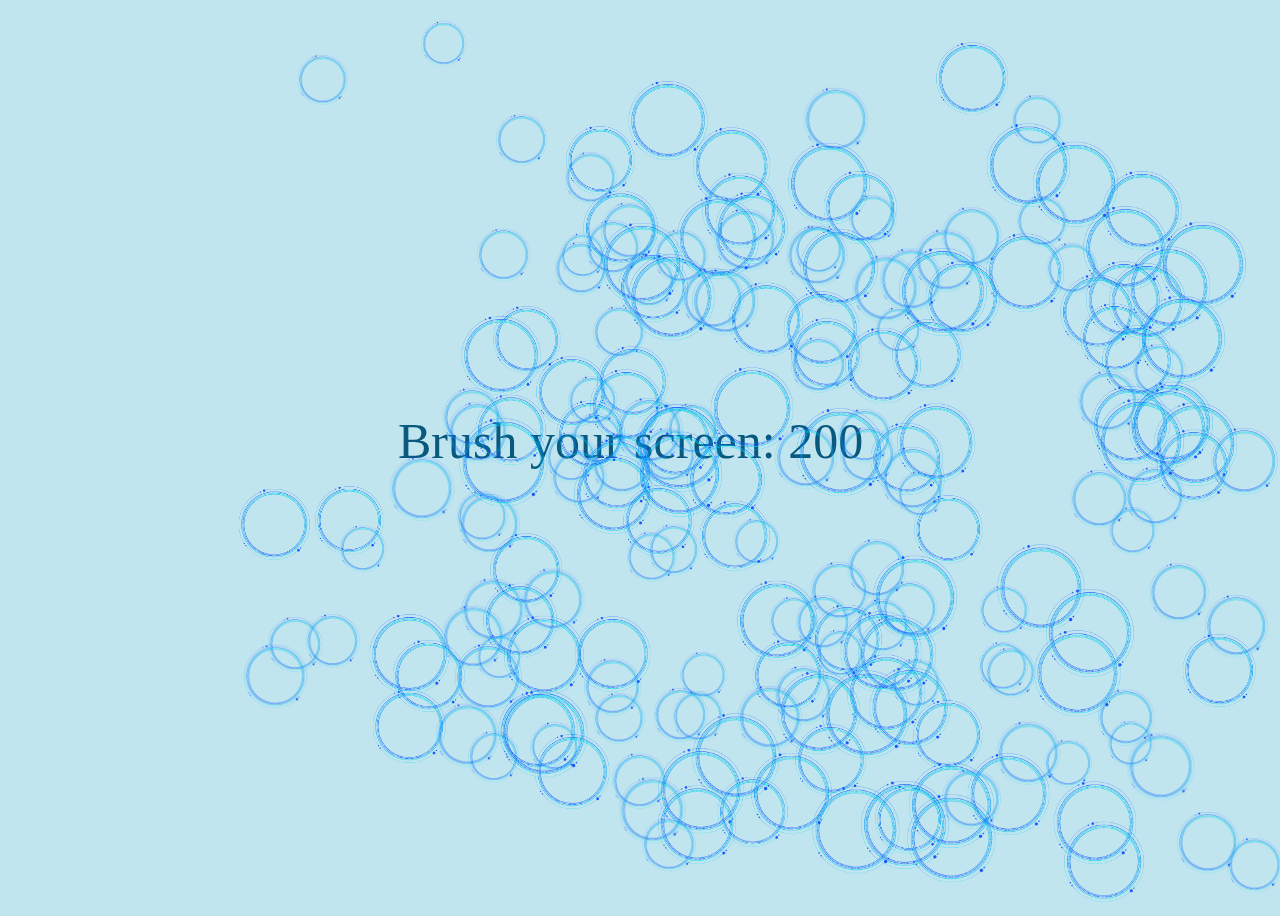
<file: index.html>
<!DOCTYPE html>
<html>
<head>
<link rel="stylesheet" href="a.css" type="text/css">
<script src="a.js"></script>
</head>
<body>
<canvas id="C"; width=1000; height=750;>
</canvas>
<script>
init();

setInterval(draw,10);
setInterval(move,10);
</script>
</body>
</file>
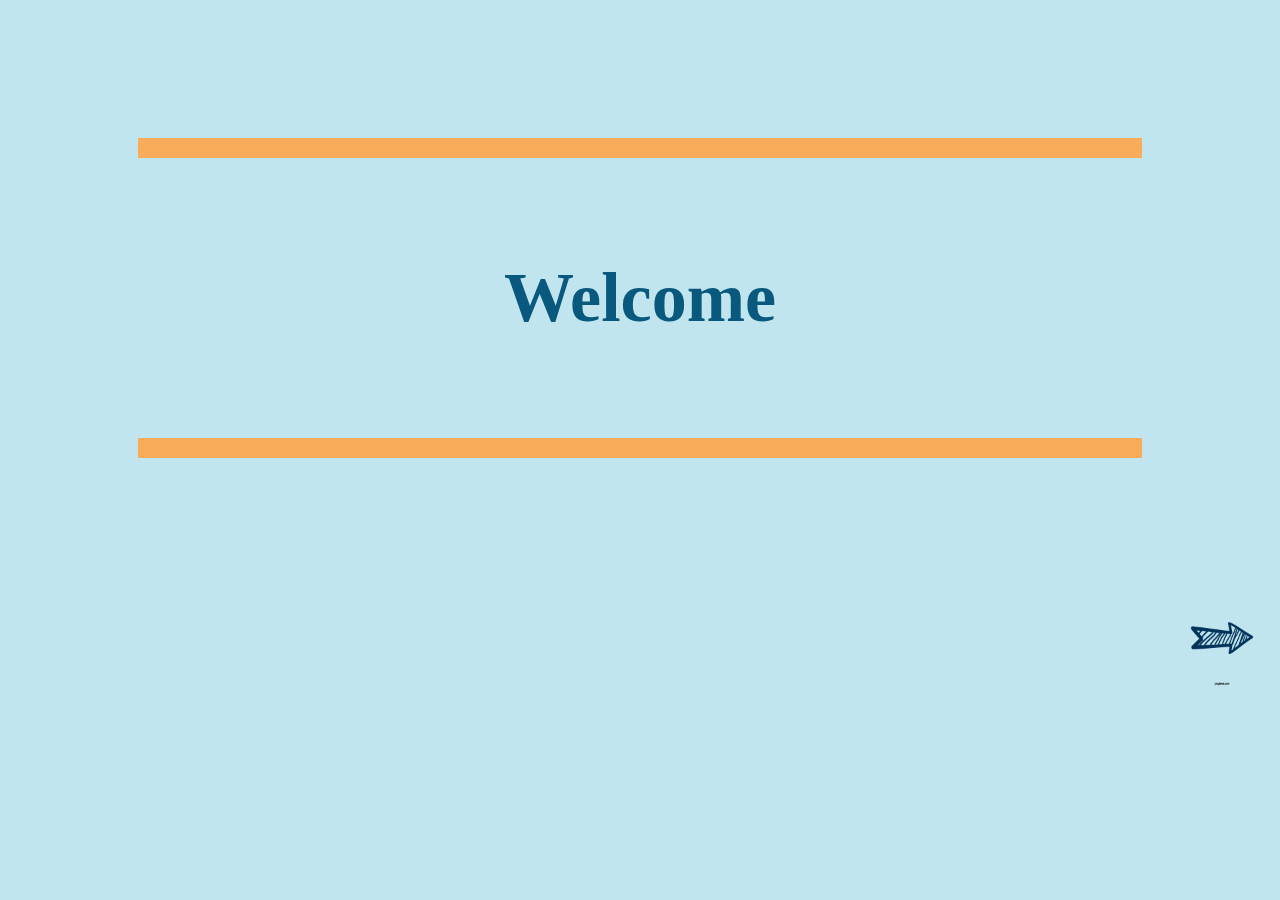
<file: b.html>
<!DOCTYPE html>
<html>
<head>
<link rel="stylesheet" href="a.css" type="text/css">
</head>
<body class=change_before>


<div class="for_padding">
<hr/>
<div id=box>Welcome</div>
<hr/>
</div>
<a href="c.html">
<img src="arrow.png" width=100px height=100px align="right" style="cursor:pointer"></a>
</body>
</file>
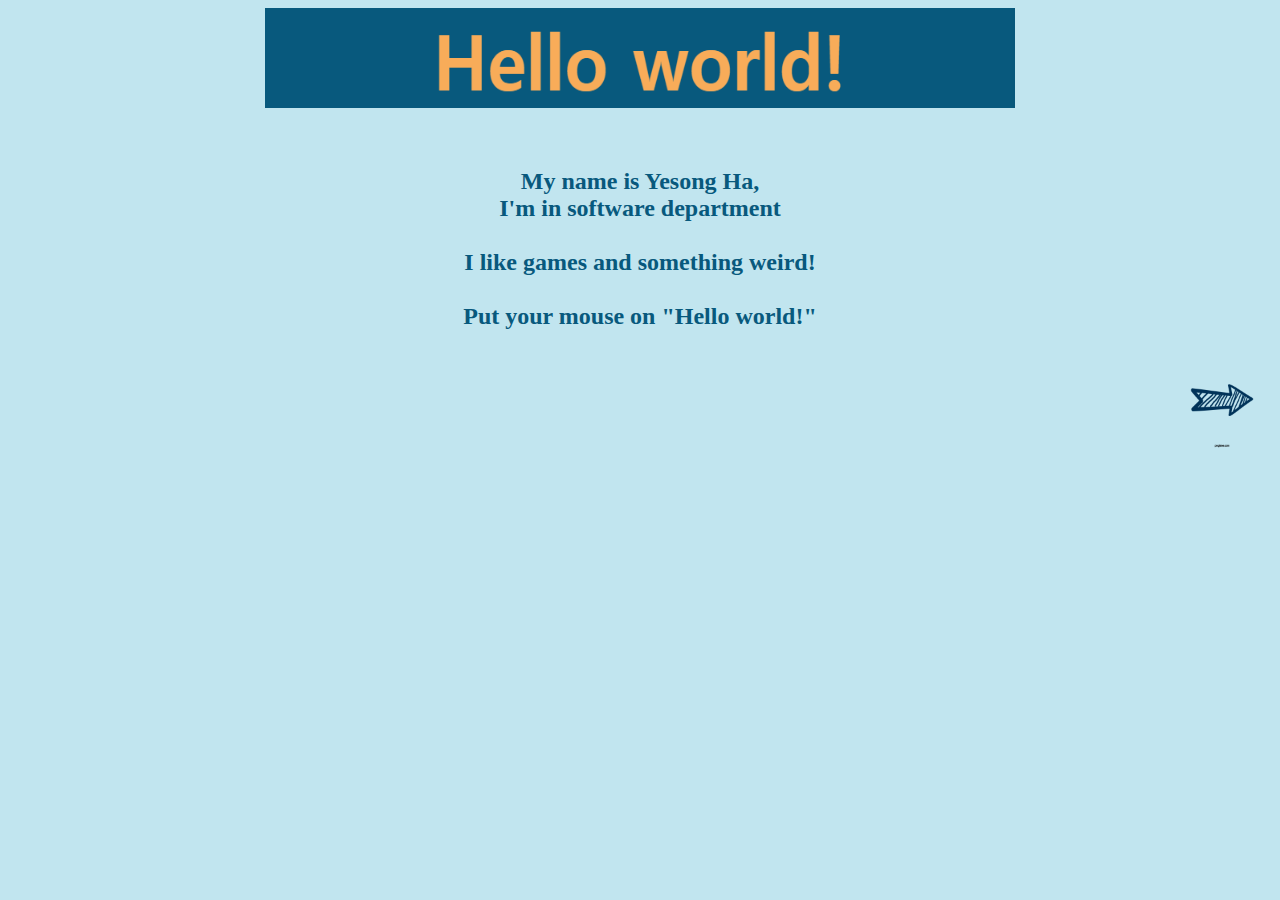
<file: c.html>
<!DOCTYPE html>
<html>
<head>
<link rel="stylesheet" href="a.css" type="text/css">
</head>
<body class=change_before>

<div class=change_pic_before>
<img src="hello.PNG" width=750px height=100px>
</div>
<br/><br/>

<h2>
My name is Yesong Ha,<br/> 
I'm in software department
<br/><br/>
I like games and something weird!
<br/><br/>
Put your mouse on "Hello world!"
</h2>

<a href="d.html">
<img src="arrow.png" width=100px height=100px align="right" style="cursor:pointer"></a>


</body>
</file>
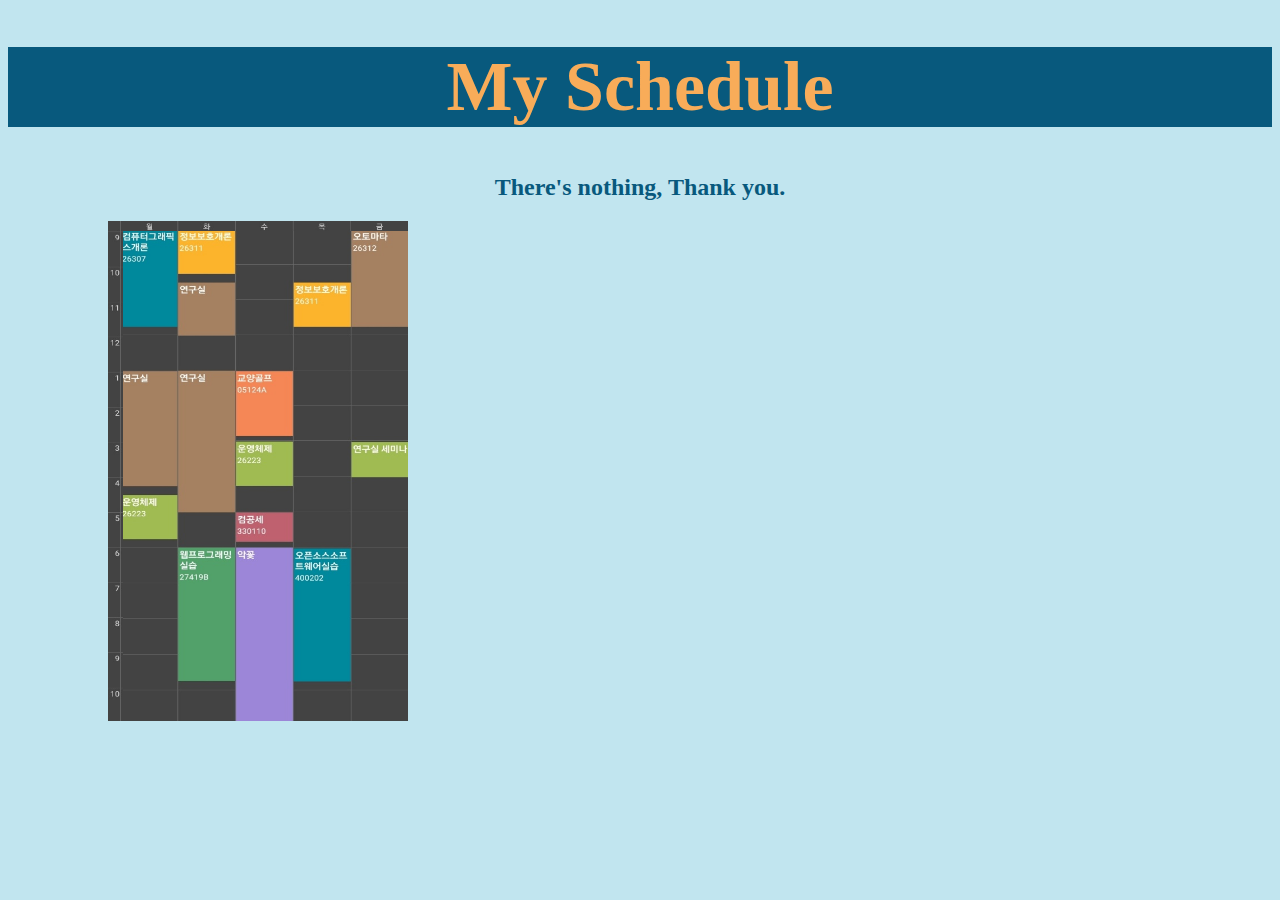
<file: d.html>
<!DOCTYPE html>
<html>
<head>
<link rel="stylesheet" href="a.css" type="text/css">
</head>
<body class=change_before>


<h1>My Schedule</h1>

<h2>
There's nothing, Thank you.
</h2>

<div style="position: absolute;">

<div style="position: relative; top: 0px; left: 100px;"><img src="schedule.jpg" width=300 height=500></img>

</div>

</div>

<div style="position: absolute;">

<div style="position: relative; top: 10px; left: 115px;">

<div id="schedule">
<img src="schedule_1.jpg" width=285 height=490></img>

</div></div>

</div>

</body>
</file>
<file: a.css>
h1 {
  color:#f8ac59;
  text-align:center;
  font-size:70px;
  background-color:rgb(8,89,125);
}


h2 {
  text-align:center;
  color:rgb(8,89,125);
}

hr{
  border: solid 10px #f8ac59; 
  margin:100px;
}

#box{
  text-align:center;
  font-size: 70px;
  font-weight:bold;
  color: rgb(8,89,125);
}

.for_padding{
  padding:30px;
}

canvas { 
  background: #c1e5ef; display: block; margin: 0 auto; 
  cursor: url('cursor.png') 10 10,auto;
}

body{background-color:#c1e5ef}

.change_before{
  background-color:#c1e5ef;
  transition-property:background-color;
  transition-timing-function:linear;
  transition-delay:0s;
  transition-duration:.7s;
}

.change_before:hover{
  background-color:	#ccd2ff;
}

.change_pic_before{
  transition-timing-function:linear;
  transition-delay:2s;
  transition-duration:2s;
  transition-property:width;
  transition:transform 1s;
  text-align:center;
}

.change_pic_before:hover{
  transform:rotate(360deg);
}

.for_align{
  text-align:center;
}

@-webkit-keyframes bounce {
    0%{
        bottom: -500px; left:0px;
    }
    30%{
      bottom:-450px;left:50px; transform:scale(1.1);
    }
    60%{
      bottom:-400px;left:100px; transform:scale(1.2);
    }
    90%{
      bottom:-350px;left:700px; transform:scale(1.4);
    }
    100%{
        bottom:0px;left: -1000px; transform:scale(1.0);
    }
}
#schedule {
    position: absolute;
    -webkit-animation-timing-function: linear;
    -webkit-animation-name: bounce;
    -webkit-animation-iteration-count: 1;
    -webkit-animation-duration: 2s;
    -webkit-animation-fill-mode:both
}
</file>
